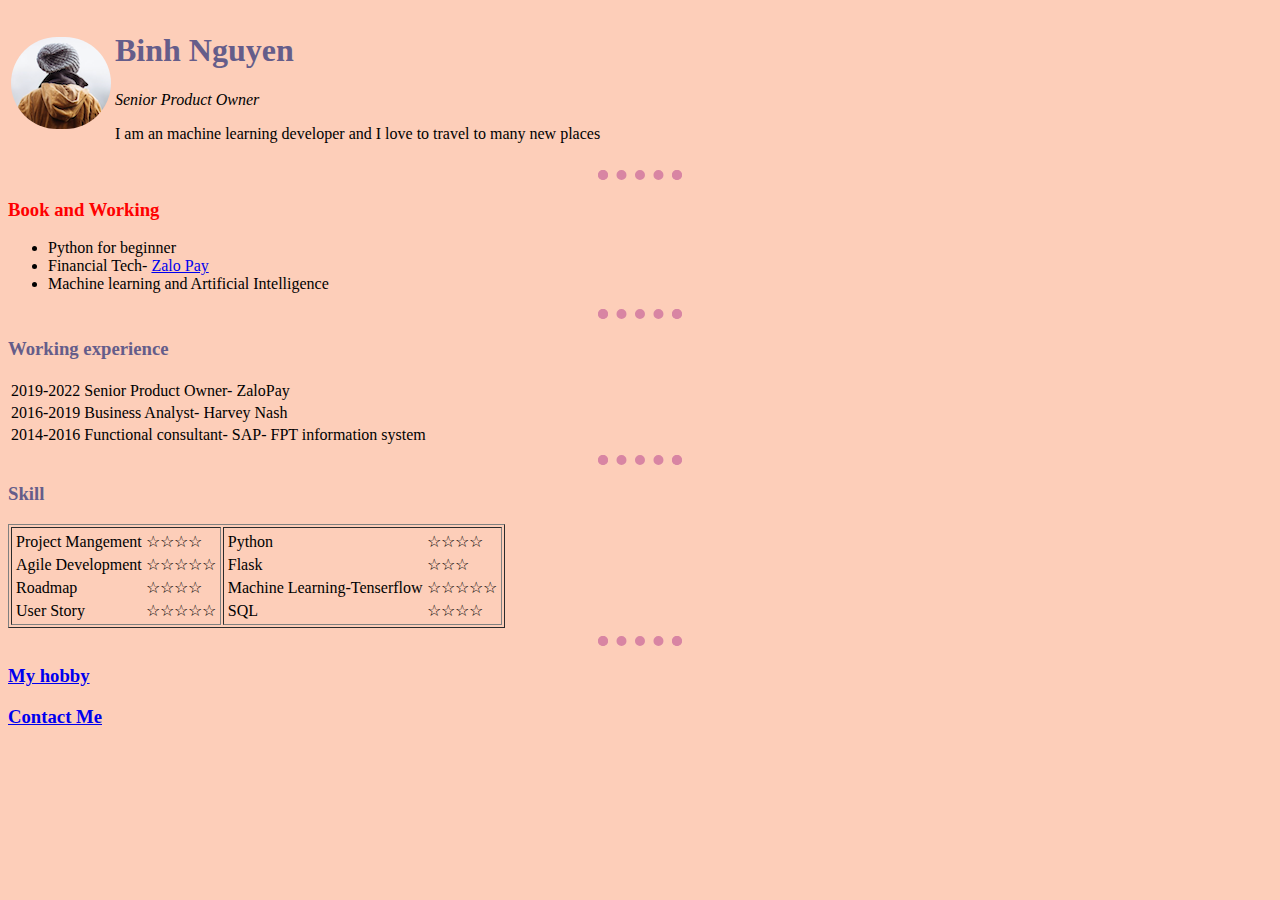
<file: index.html>
<!DOCTYPE html>
<html lang="en" dir="ltr">
  <head>
    <meta charset="utf-8">
    <title>Binh Personal Website</title>
    <link rel="stylesheet" href="css/style.css">
  </head>
  <body>
    <table>
      <tr>
        <td><img id="profile_image" src="profile.png" alt="my picture"></td>
        <td>
          <h1>Binh Nguyen</h1>
          <p><i>Senior Product Owner</i></p>
          <p>I am an machine learning developer and I love to travel to many new places</p>
        </td>
      </tr>
    </table>
      <hr>
    <h3 class="special"><b>Book and Working</b></h3>
    <ul>
      <li>Python for beginner</li>
      <li>Financial Tech- <a href="https://zalopay.vn/">Zalo Pay</a></li>
      <li>Machine learning and Artificial Intelligence</li>
    </ul>
    <hr>
    <h3 id="heading">Working experience</h3>
    <table>
      <tr>
        <td>2019-2022</td>
        <td>Senior Product Owner- ZaloPay</td>
      </tr>
      <tr>
        <td>2016-2019</td>
        <td>Business Analyst- Harvey Nash</td>
      </tr>
      <tr>
        <td>2014-2016</td>
        <td>Functional consultant- SAP- FPT information system</td>
      </tr>
    </table>
    <hr>
    <h3>Skill</h3>
    <table border = 1px>
      <tr>
        <td>
          <table>
            <tr>
              <td>Project Mangement</td>
              <td>☆☆☆☆</td>
            </tr>
            <tr>
              <td>Agile Development</td>
              <td>☆☆☆☆☆</td>
            </tr>
            <tr>
              <td>Roadmap</td>
              <td>☆☆☆☆</td>
            </tr>
            <tr>
              <td>User Story</td>
              <td>☆☆☆☆☆</td>
            </tr>
          </table>
        </td>
        <td>
          <table>
            <tr>
              <td>Python</td>
              <td>☆☆☆☆</td>
            </tr>
            <tr>
              <td>Flask</td>
              <td>☆☆☆</td>
            </tr>
            <tr>
              <td>Machine Learning-Tenserflow</td>
              <td>☆☆☆☆☆</td>
            </tr>
            <tr>
              <td>SQL</td>
              <td>☆☆☆☆</td>
            </tr>
          </table>
        </td>
      </tr>
    </table>
    <hr>
    <h3><b><a href="hobby.html">My hobby</a></b></h3>
    <h3><b> <a href="contact_detail.html">Contact Me</a></b></h3>
  </body>
</html>
</file>
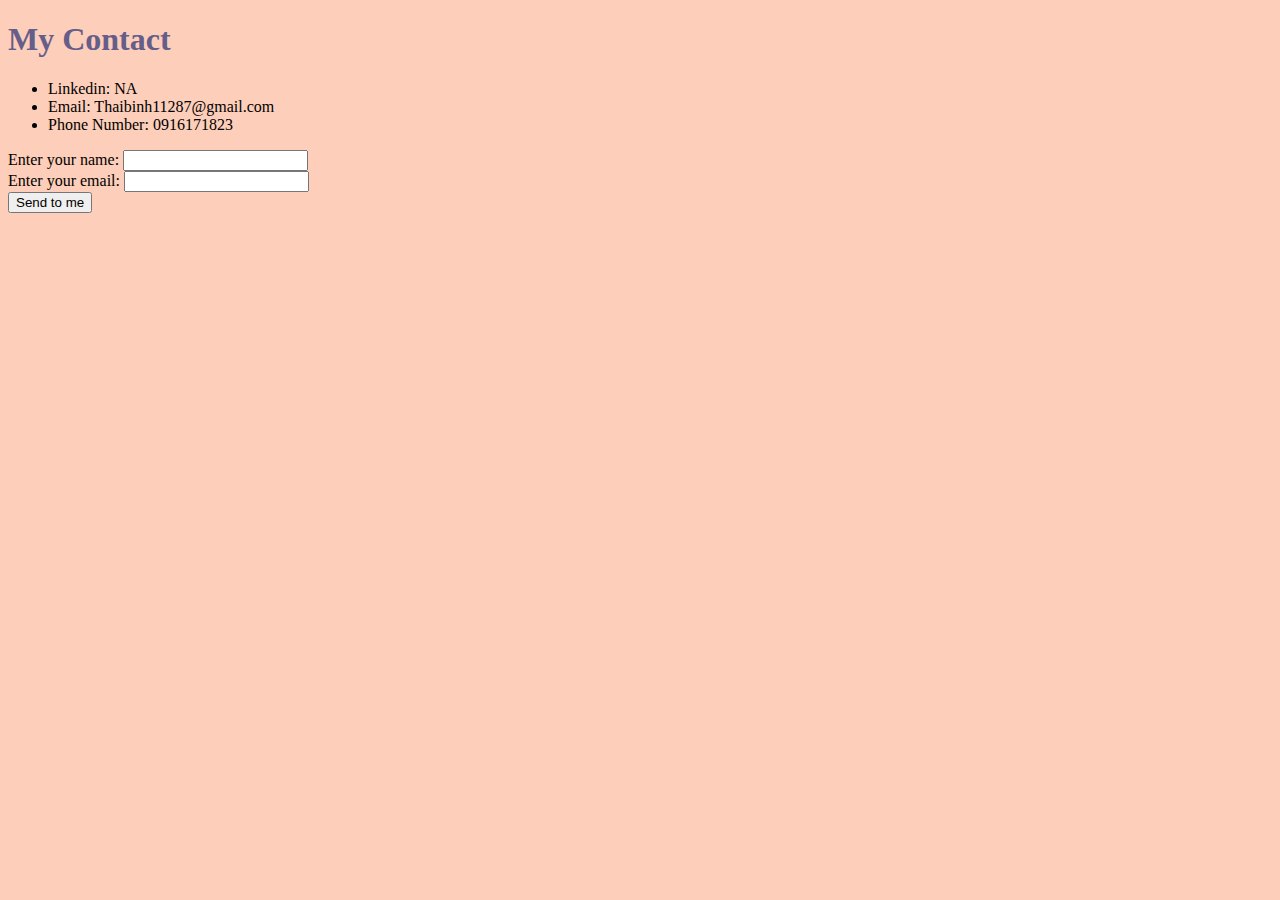
<file: contact_detail.html>
<!DOCTYPE html>
<html lang="en" dir="ltr">
  <head>
    <meta charset="utf-8">
    <title>Contact Me</title>
    <link rel="stylesheet" href="css/style.css">
  </head>
  <body>
    <h1>My Contact</h1>
    <ul>
      <li>Linkedin: NA </li>
      <li>Email: Thaibinh11287@gmail.com </li>
      <li>Phone Number: 0916171823 </li>
    </ul>
    <form class="" action="index.html" method="post">
      <div class="">
        <label for="">Enter your name: </label>
        <input type="text" name="" value="" required>
      </div>
      <div class="">
        <label for="">Enter your email:</label>
        <input type="text" name="" value="" required>
      </div>
      <div class="">
        <input type="submit" name="" value="Send to me">
      </div>
    </form>
  </body>
</html>
</file>
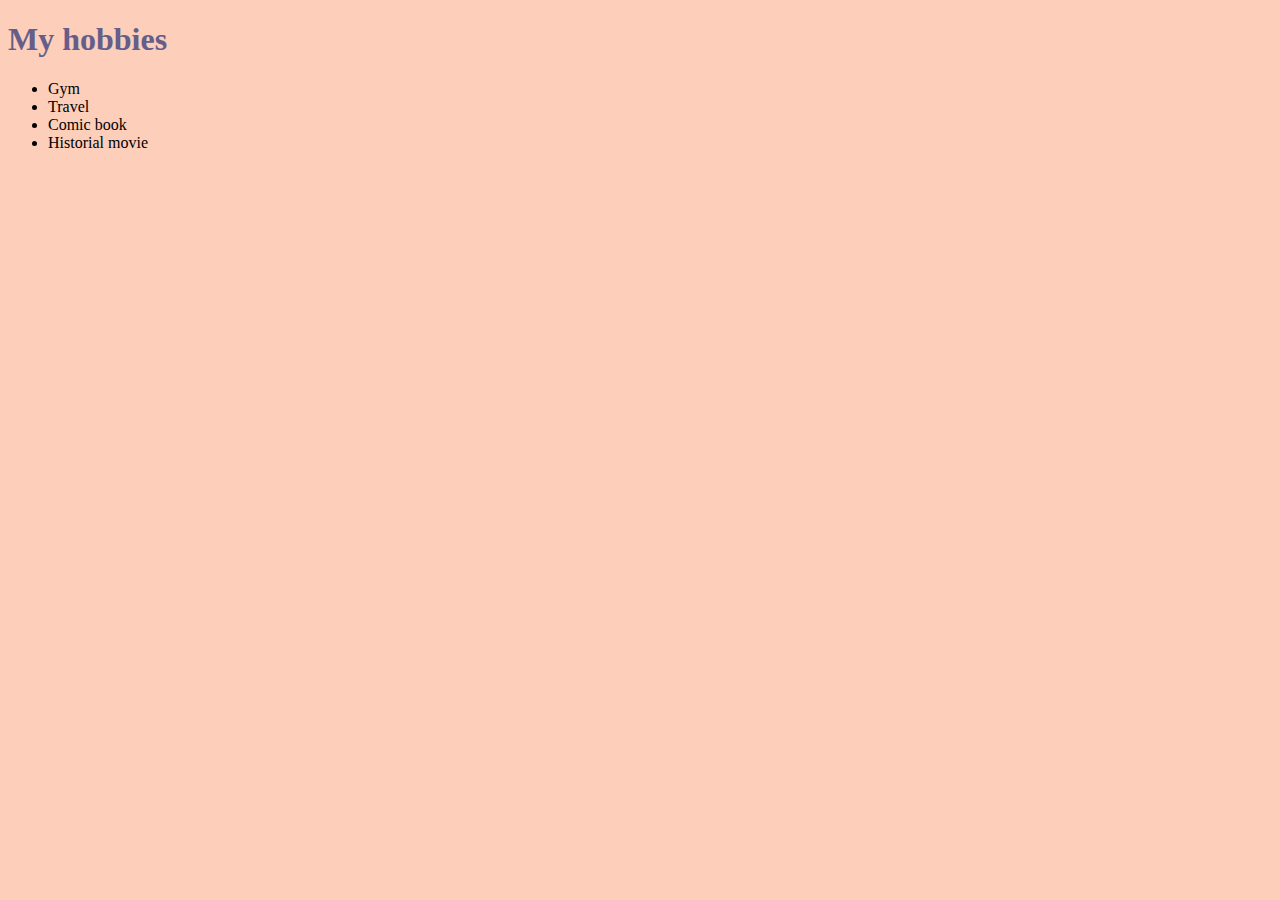
<file: hobby.html>
<!DOCTYPE html>
<html lang="en" dir="ltr">
  <head>
    <meta charset="utf-8">
    <title>Hobby</title>
    <link rel="stylesheet" href="css/style.css">
  </head>
  <body>
    <h1>My hobbies</h1>
    <ul>
      <li>Gym</li>
      <li>Travel</li>
      <li>Comic book</li>
      <li>Historial movie</li>
    </ul>
  </body>
</html>
</file>
<file: css/style.css>
body{
  background-color: #FDCEB9;
}

h1{
  color: #655D8A;
}

h2{
  color: #655D8A;
}

h3{
  color: #655D8A;
}

hr{
  background-color: #FDCEB9;
  border-style: dotted;
  border-width: 10px;
  border-bottom: 0;
  border-color: #D885A3;
  width: 5%;
}

.special{
  color: red;
}

#profile_image{
  border-radius: 90px;
}
</file>
